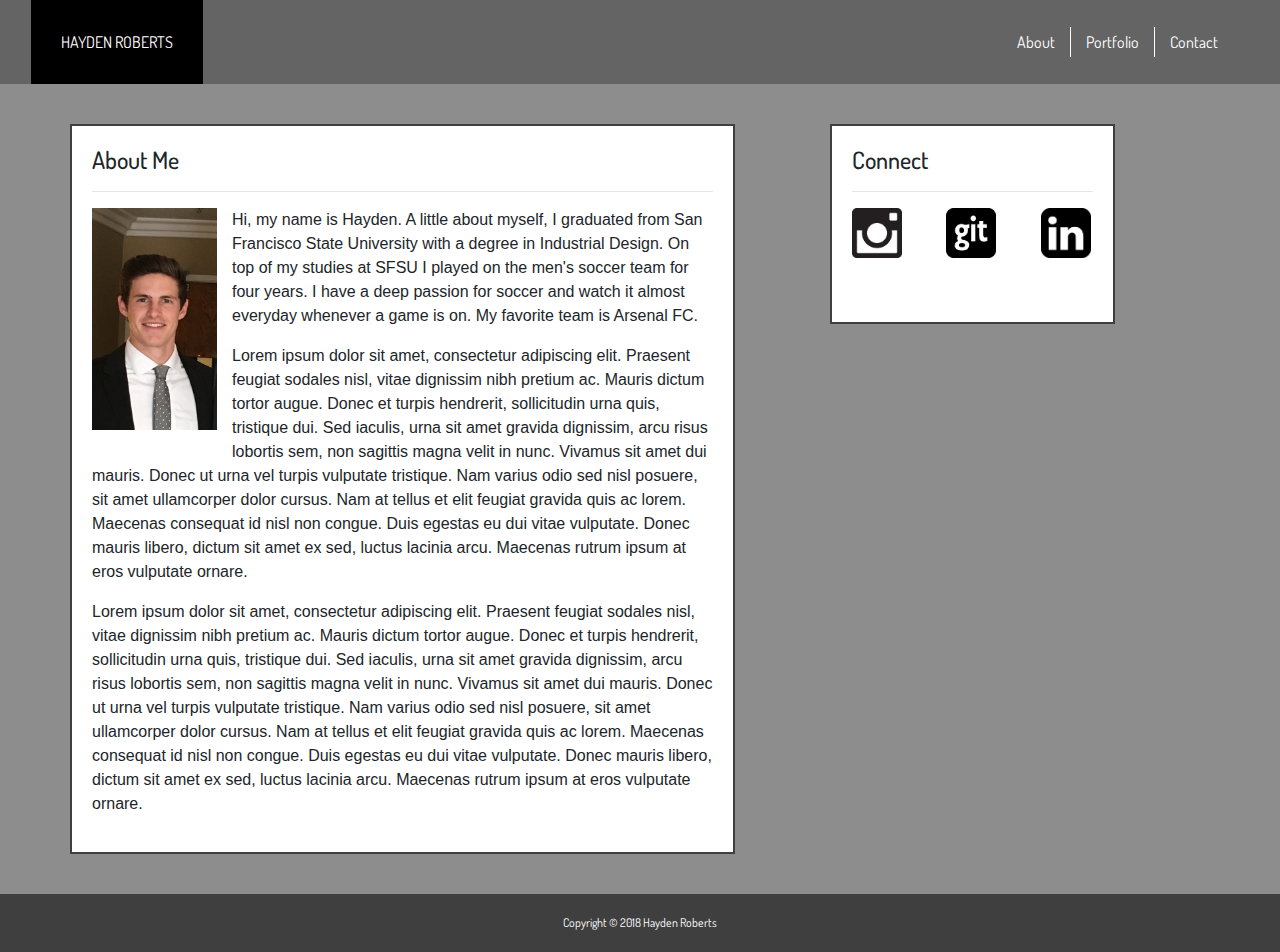
<file: index.html>
<!DOCTYPE html>
<html lang="en">
<head>
    <meta charset="UTF-8">
    <meta name="viewport" content="width=device-width, initial-scale=1.0">
    <meta http-equiv="X-UA-Compatible" content="ie=edge">
    <title>Hayden's Bootstrap</title>
    <link rel="stylesheet" href="https://maxcdn.bootstrapcdn.com/bootstrap/4.0.0/css/bootstrap.min.css">
    <link rel="stylesheet" href="style.css">
    <link href="https://fonts.googleapis.com/css?family=Anton|Dosis:700" rel="stylesheet">
</head>
<body>
    <nav class="navbar navbar-default">
            <div class="container-fluid"><a href="index.html" class="home-btn">HAYDEN ROBERTS</a>
                <div class="navbar">
                    <a href="index.html" class="nav-list">About</a>
                    <a href="portfolio.html" class="nav-list">Portfolio</a>
                    <a href="contact.html" class="nav-list" id="contact">Contact</a>
                </div>
            </div>
    </nav>

    <div class="container">
        <div class="row">
            <div class="col-md-7 about-me">
                <h4>About Me</h4> <hr>
                <img src="images/hayden.jpg" alt="Hayden" class="img-responsive bio-pic" width="100%" height="auto">
                <p>Hi, my name is Hayden. A little about myself, I graduated from San Francisco State University with a degree in Industrial Design. 
                On top of my studies at SFSU I played on the men's soccer team for four years. 
                I have a deep passion for soccer and watch it almost everyday whenever a game is on. 
                My favorite team is Arsenal FC. 
                </p>
                <p>Lorem ipsum dolor sit amet, consectetur adipiscing elit. 
                    Praesent feugiat sodales nisl, vitae dignissim nibh pretium ac. Mauris dictum tortor augue. 
                    Donec et turpis hendrerit, sollicitudin urna quis, tristique dui. Sed iaculis, urna sit amet gravida dignissim,
                     arcu risus lobortis sem, non sagittis magna velit in nunc. Vivamus sit amet dui mauris. Donec ut urna vel turpis vulputate tristique. 
                     Nam varius odio sed nisl posuere, sit amet ullamcorper dolor cursus. Nam at tellus et elit feugiat gravida quis ac lorem. 
                     Maecenas consequat id nisl non congue. Duis egestas eu dui vitae vulputate. Donec mauris libero, dictum sit amet ex sed, luctus lacinia arcu. 
                     Maecenas rutrum ipsum at eros vulputate ornare.
                </p>
                <p>Lorem ipsum dolor sit amet, consectetur adipiscing elit. 
                        Praesent feugiat sodales nisl, vitae dignissim nibh pretium ac. Mauris dictum tortor augue. 
                        Donec et turpis hendrerit, sollicitudin urna quis, tristique dui. Sed iaculis, urna sit amet gravida dignissim,
                         arcu risus lobortis sem, non sagittis magna velit in nunc. Vivamus sit amet dui mauris. Donec ut urna vel turpis vulputate tristique. 
                         Nam varius odio sed nisl posuere, sit amet ullamcorper dolor cursus. Nam at tellus et elit feugiat gravida quis ac lorem. 
                         Maecenas consequat id nisl non congue. Duis egestas eu dui vitae vulputate. Donec mauris libero, dictum sit amet ex sed, luctus lacinia arcu. 
                         Maecenas rutrum ipsum at eros vulputate ornare.
                </p>   
            </div>
            <div class="col-md-3 connect offset-md-1">
                <h4>Connect</h4> <hr>
                <div class="social-icons">
                    <a href="#"><img src="images/instagram.png" alt="instagram" width="50px" class="insta"></a>
                    <a href="#"><img src="images/github.png" alt="github" width="50px" class="github"></a>
                    <a href="#"><img src="images/linkedin.png" alt="linkedin" width="50px"></a>
                </div>
            </div>
        </div>
    </div>
    <div class="container-fluid footer">
            <p>Copyright © 2018 Hayden Roberts</p>
        </div>
    

    <script src="https://maxcdn.bootstrapcdn.com/bootstrap/3.3.7/js/bootstrap.min.js" integrity="sha384-Tc5IQib027qvyjSMfHjOMaLkfuWVxZxUPnCJA7l2mCWNIpG9mGCD8wGNIcPD7Txa" crossorigin="anonymous"></script>
</body>
</html>
</file>
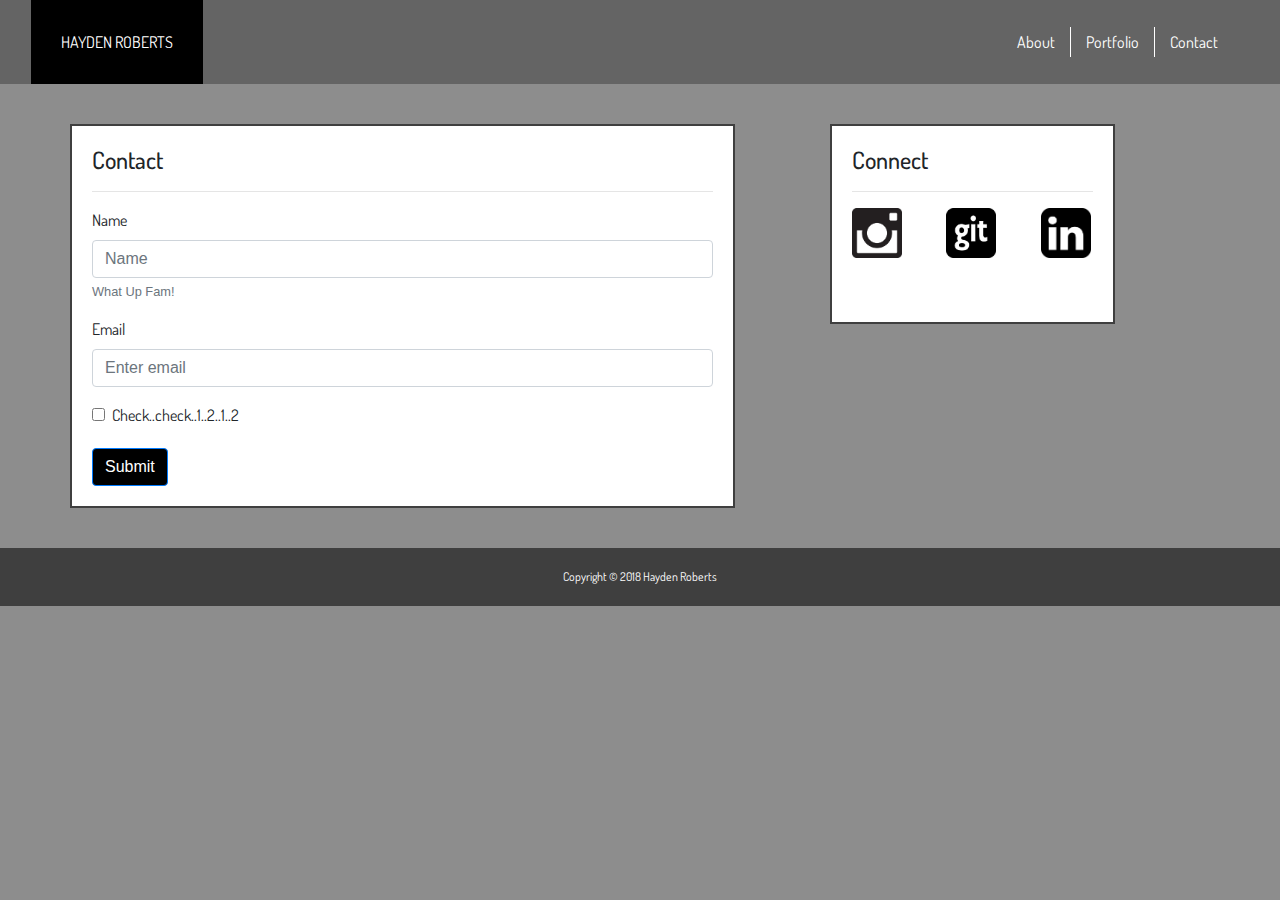
<file: contact.html>
<!DOCTYPE html>
<html lang="en">
<head>
    <meta charset="UTF-8">
    <meta name="viewport" content="width=device-width, initial-scale=1.0">
    <meta http-equiv="X-UA-Compatible" content="ie=edge">
    <title>Contact</title>
    <link rel="stylesheet" href="https://maxcdn.bootstrapcdn.com/bootstrap/4.0.0/css/bootstrap.min.css">
    <link rel="stylesheet" href="style.css">
    <link href="https://fonts.googleapis.com/css?family=Anton|Dosis:700" rel="stylesheet">
</head>
<body>
     <nav class="navbar navbar-default">
            <div class="container-fluid"><a href="index.html" class="home-btn">HAYDEN ROBERTS</a>
                <div class="navbar">
                    <a href="index.html" class="nav-list">About</a>
                    <a href="portfolio.html" class="nav-list">Portfolio</a>
                    <a href="contact.html" class="nav-list" id="contact">Contact</a>
                </div>
            </div>
    </nav>

    <div class="container">
        <div class="row">
            <div class="col-md-7 about-me">
                <h4>Contact</h4> <hr>
                <form>
                        <div class="form-group">
                          <label for="exampleInputEmail1" class="form-labels">Name</label>
                          <input type="name" class="form-control" id="exampleInputEmail1" aria-describedby="emailHelp" placeholder="Name">
                          <small id="emailHelp" class="form-text text-muted">What Up Fam!</small>
                        </div>
                        <div class="form-group">
                          <label for="exampleInputPassword1" class="form-labels">Email</label>
                          <input type="email" class="form-control" id="exampleInputPassword1" placeholder="Enter email">
                        </div>
                        <div class="form-check">
                          <input type="checkbox" class="form-check-input" id="exampleCheck1">
                          <label class="form-check-label form-labels" for="exampleCheck1">Check..check..1..2..1..2</label>
                        </div>
                        <button type="submit" class="btn btn-primary">Submit</button>
                      </form>
            </div>
            <div class="col-md-3 connect offset-md-1">
                <h4>Connect</h4> <hr>
                <div class="social-icons">
                    <a href="#"><img src="images/instagram.png" alt="instagram" width="50px" class="insta"></a>
                    <a href="#"><img src="images/github.png" alt="github" width="50px" class="github"></a>
                    <a href="#"><img src="images/linkedin.png" alt="linkedin" width="50px"></a>
                </div>
            </div>
        </div>
    </div>
    <div class="container-fluid footer navbar-fixed-bottom">
            <p>Copyright © 2018 Hayden Roberts</p>
        </div>
    

    <script src="https://maxcdn.bootstrapcdn.com/bootstrap/3.3.7/js/bootstrap.min.js" integrity="sha384-Tc5IQib027qvyjSMfHjOMaLkfuWVxZxUPnCJA7l2mCWNIpG9mGCD8wGNIcPD7Txa" crossorigin="anonymous"></script>
    
</body>
</html>
</file>
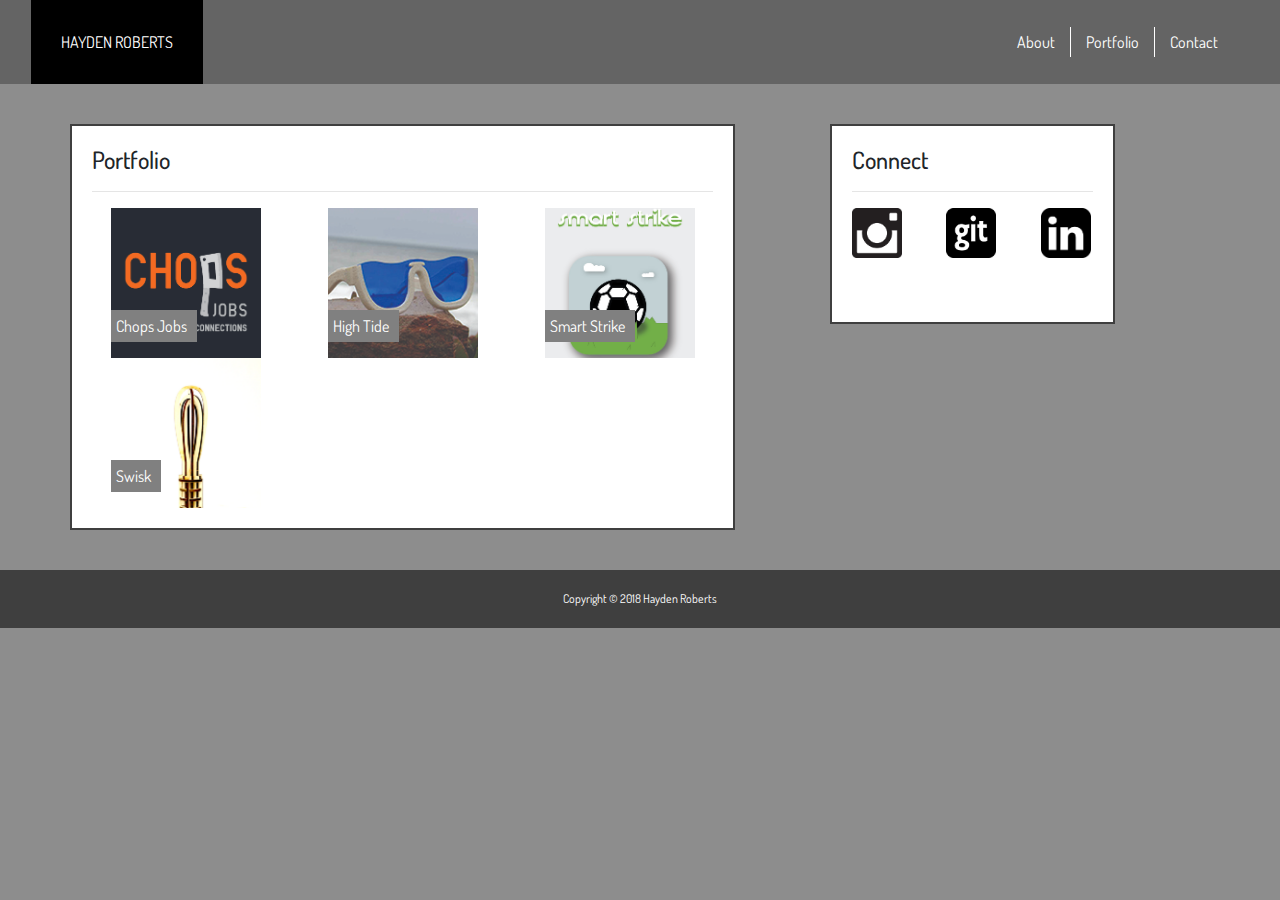
<file: portfolio.html>
<!DOCTYPE html>
<html lang="en">
<head>
    <meta charset="UTF-8">
    <meta name="viewport" content="width=device-width, initial-scale=1.0">
    <meta http-equiv="X-UA-Compatible" content="ie=edge">
    <title>Portfolio</title>
    <link rel="stylesheet" href="https://maxcdn.bootstrapcdn.com/bootstrap/4.0.0/css/bootstrap.min.css">
    <link rel="stylesheet" href="style.css">
    <link href="https://fonts.googleapis.com/css?family=Anton|Dosis:700" rel="stylesheet">
</head>
<body>
        <nav class="navbar navbar-default">
                <div class="container-fluid"><a href="index.html" class="home-btn">HAYDEN ROBERTS</a>
                    <div class="navbar">
                        <a href="index.html" class="nav-list">About</a>
                        <a href="portfolio.html" class="nav-list">Portfolio</a>
                        <a href="contact.html" class="nav-list" id="contact">Contact</a>
                    </div>
                </div>
        </nav>
    
        <div class="container">
            <div class="row">
                <div class="col-md-7 about-me">
                    <h4>Portfolio</h4> <hr>
                    <div class="row">
                        <div class="col-md-4">
                            <div class="portfolio-images">
                                    <img src="images/cj.jpg" alt="Chops Jobs" class="cj">
                                    <p class="titles">Chops Jobs</p>
                            </div>
                        </div>
                        <div class="col-md-4 portfolio-images">
                            <div class="portfolio-images">
                                <img src="images/hightide.jpg" alt="High Tide" class="hightide">
                                <p class="titles">High Tide</p>
                            </div>
                        </div>
                        <div class="col-md-4 portfolio-images">
                            <div class="portfolio-images">
                                <img src="images/ss.jpg" alt="Smart Strike" class="ss">
                                <p class="titles">Smart Strike</p>
                            </div>
                        </div>
                        <div class="col-md-4 portfolio-images">
                            <div class="portfolio-images">
                                <img src="images/swisk.png" alt="Swisk" class="swisk">
                                <p class="titles">Swisk</p>
                            </div>
                        </div>
                        <div class="col-md-4 portfolio-images">
                                <div class="portfolio-images">
                                    
                                </div>
                        </div>
                        <div class="col-md-4 portfolio-images">
                                <div class="portfolio-images">
                                    
                                </div>
                        </div>
                    </div>
                     
                </div>
                <div class="col-md-3 connect offset-md-1">
                    <h4>Connect</h4> <hr>
                    <div class="social-icons">
                        <a href="#"><img src="images/instagram.png" alt="instagram" width="50px" class="insta"></a>
                        <a href="#"><img src="images/github.png" alt="github" width="50px" class="github"></a>
                        <a href="#"><img src="images/linkedin.png" alt="linkedin" width="50px"></a>
                    </div>
                </div>
            </div>
        </div>
        <div class="footer">
                <p>Copyright © 2018 Hayden Roberts</p>
            </div>
        
    
        <script src="https://maxcdn.bootstrapcdn.com/bootstrap/3.3.7/js/bootstrap.min.js" integrity="sha384-Tc5IQib027qvyjSMfHjOMaLkfuWVxZxUPnCJA7l2mCWNIpG9mGCD8wGNIcPD7Txa" crossorigin="anonymous"></script>
        
</body>
</html>
</file>
<file: style.css>
body {
    background-color: rgb(141, 141, 141);
}

h1, h2, h3, h4 {
    font-family: 'Dosis', sans-serif;
}

a {
    text-decoration: none;
    border-bottom: 0pt solid white;
}

a.home-btn:hover {
    color: white;
    text-decoration: none;
    border-bottom: 2pt solid white;
}

.home-btn {
    color: white;
    background-color: black;
    padding: 30px;
    font-family: 'Dosis', sans-serif;
    cursor: cell;
}

.navbar {
    background-color: rgb(100, 100, 100);
    padding-bottom: 0;
    padding-top: 0;
}

.nav-list {
    font-family: 'Dosis', sans-serif;
    padding: 3px 15px;
    margin: 27px 0;
    border-right: 1.5px solid white;
    color: white;
    transition: .5s;
}

a.nav-list:hover {
    color: rgb(63, 63, 63);
    text-decoration: none;
    cursor: cell;
}

#contact {
    border-right: none;
}

.about-me {
    position: relative;
    background-color: white;
    border: 2px solid rgb(63, 63, 63);
    margin-top: 40px;
    padding: 20px;
}

.bio-pic {
    width: 125px;
    position: relative;
    float: left;
    margin: 0 15px 15px 0;
}

.connect {
    background-color: white;
    border: 2px solid rgb(63, 63, 63);
    margin-top: 40px;
    padding: 20px;
    height: 200px;
    position: relative;
}

.social-icons {
    margin: 0 auto;
}

.insta {
    margin-right: 40px;
}

.github {
    margin-right: 40px;
}

.footer {
    text-align: center;
    font-family: 'Dosis', sans-serif;
    font-size: 12px;
    background-color: rgb(63, 63, 63);
    padding: 20px 0px;
    color: white;
    margin-top: 40px;
}

.footer p {
    margin-bottom: 0px;
}

.portfolio-images {
    height: 150px;
    width: 150px;
    overflow: hidden;
    margin: 0 auto;
}

.cj {
    width: 150px;
    position: relative;
    top: -25px;
}

.hightide {
    width: 150px;
    position: relative;
    top: -55px;
}

.ss {
    width: 150px;
    position: relative;
    top: -35px;
}

.swisk {
    width: 150px;
    position: relative;
    top: -25px;
}

.titles {
    z-index: 2;
    color: white;
    background-color: gray;
    padding: 4px 10px 4px 5px;
    position: absolute;
    bottom: 0;
    font-family: 'Dosis', sans-serif;
}

.form-labels {
    font-family: 'Dosis', sans-serif;
}

.btn-primary {
    background-color: black;
}

.btn-primary:hover {
    background-color: rgb(61, 61, 150);
}

.form-check {
    margin-bottom: 20px;
}
</file>
